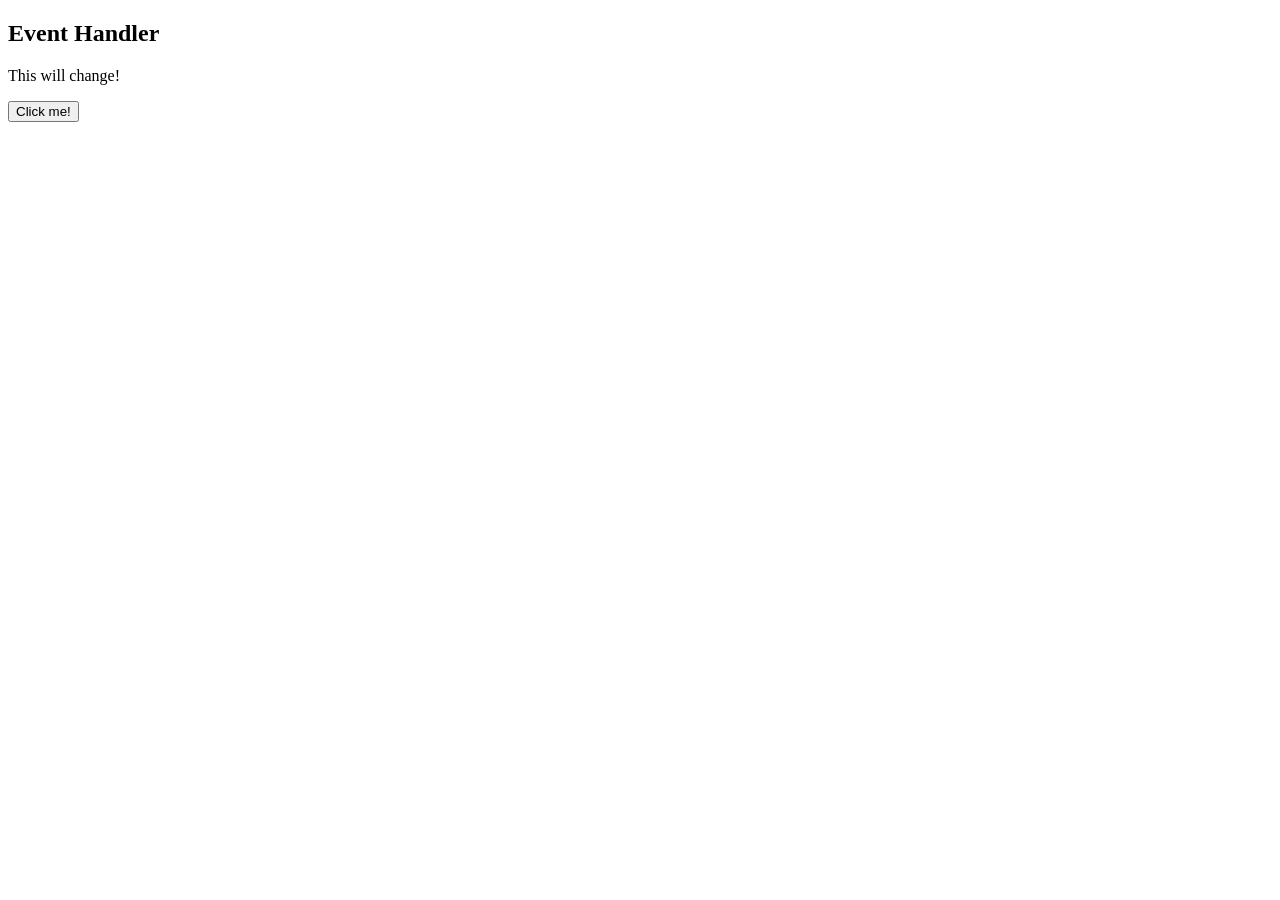
<file: part_a/ex_1.html>
<!DOCTYPE html>
<html lang="">
  <head>
    <meta charset="utf-8">
    <meta name="viewport" content="width=device-width, initial-scale=1.0">
    <link rel="stylesheet" href="part_a.css">
    <title>Assignment 2 - Ex1</title>
    <script>
        function changeIt(){
            const para = document.getElementById('change');
            para.innerHTML = "Paragraph changed!";
        }
    </script>
  </head>
  <body>
    <header></header>
    <main>
            <!-- Ex 1 -->
            <div id='ex1'>
            <h2>Event Handler</h2>
            <p id="change">This will change!</p>
            <button onclick="changeIt()">Click me!</button>
            </div> 
    </main>
    <footer></footer>
  </body>
</html>
</file>
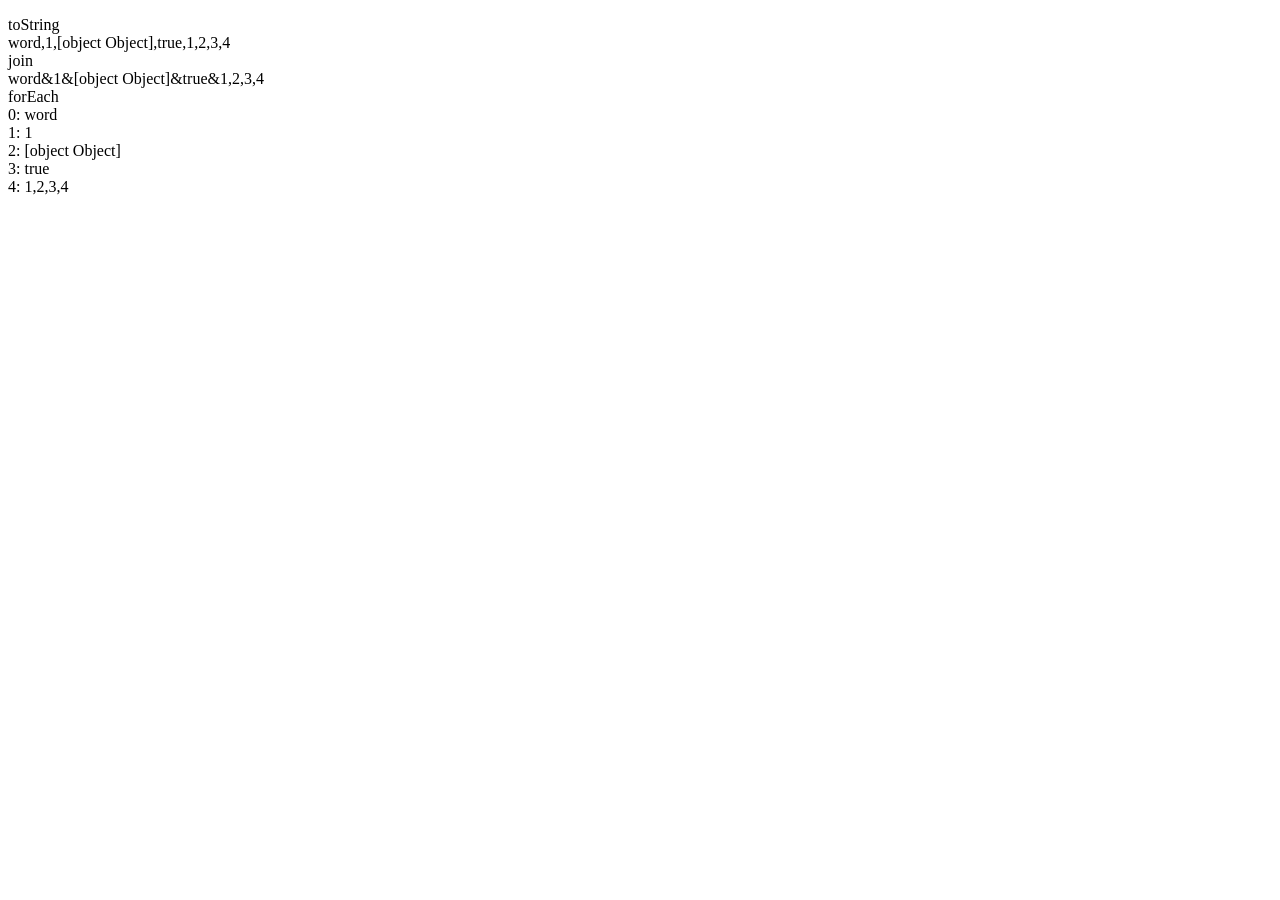
<file: part_a/ex_2.html>
<!DOCTYPE html>
<html lang="">
  <head>
    <meta charset="utf-8">
    <meta name="viewport" content="width=device-width, initial-scale=1.0">
    <link rel="stylesheet" href="part_a.css">
    <title>Assignment 2 - Ex2</title>
  </head>
  <body>
    <header>
    </header>
    <main>
            <!-- Ex 2 -->
            <div id='ex2'></div> 
    </main>
    <footer></footer>
  </body>
  <script src="part_a.js"></script>
  <script> 
      printEx2();
  </script>
</html>
</file>
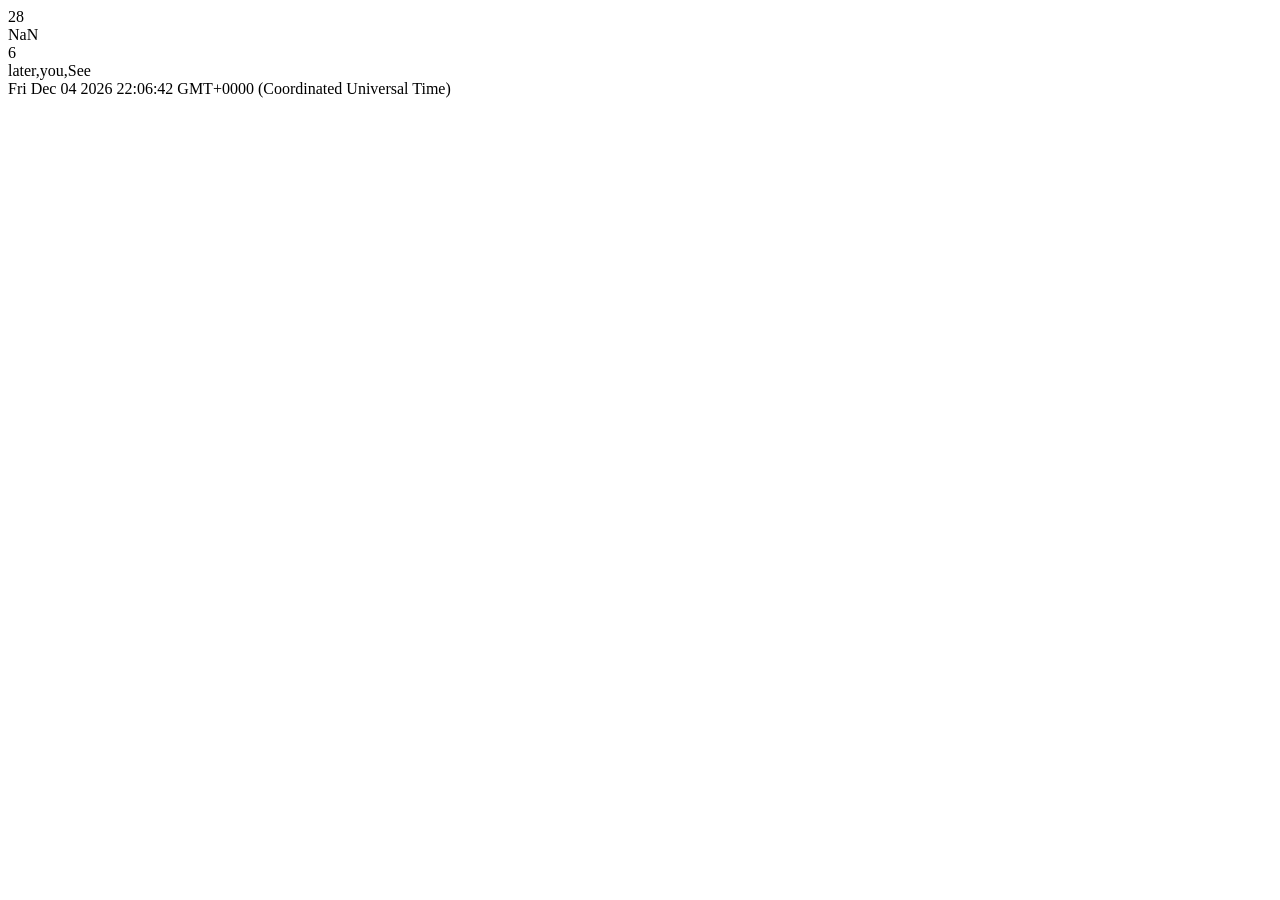
<file: part_a/ex_3.html>
<!DOCTYPE html>
<html lang="">
  <head>
    <meta charset="utf-8">
    <meta name="viewport" content="width=device-width, initial-scale=1.0">
    <link rel="stylesheet" href="part_a.css">
    <title>Assignment 2 - Ex3</title>
  </head>
  <body>
    <header></header>
            <!-- Ex 3 -->
            <div id='ex3'></div> 
    </main>
    <footer></footer>
  </body>
  <script src="part_a.js"></script>
  <script> 
      printEx3();
  </script>
</html>
</file>
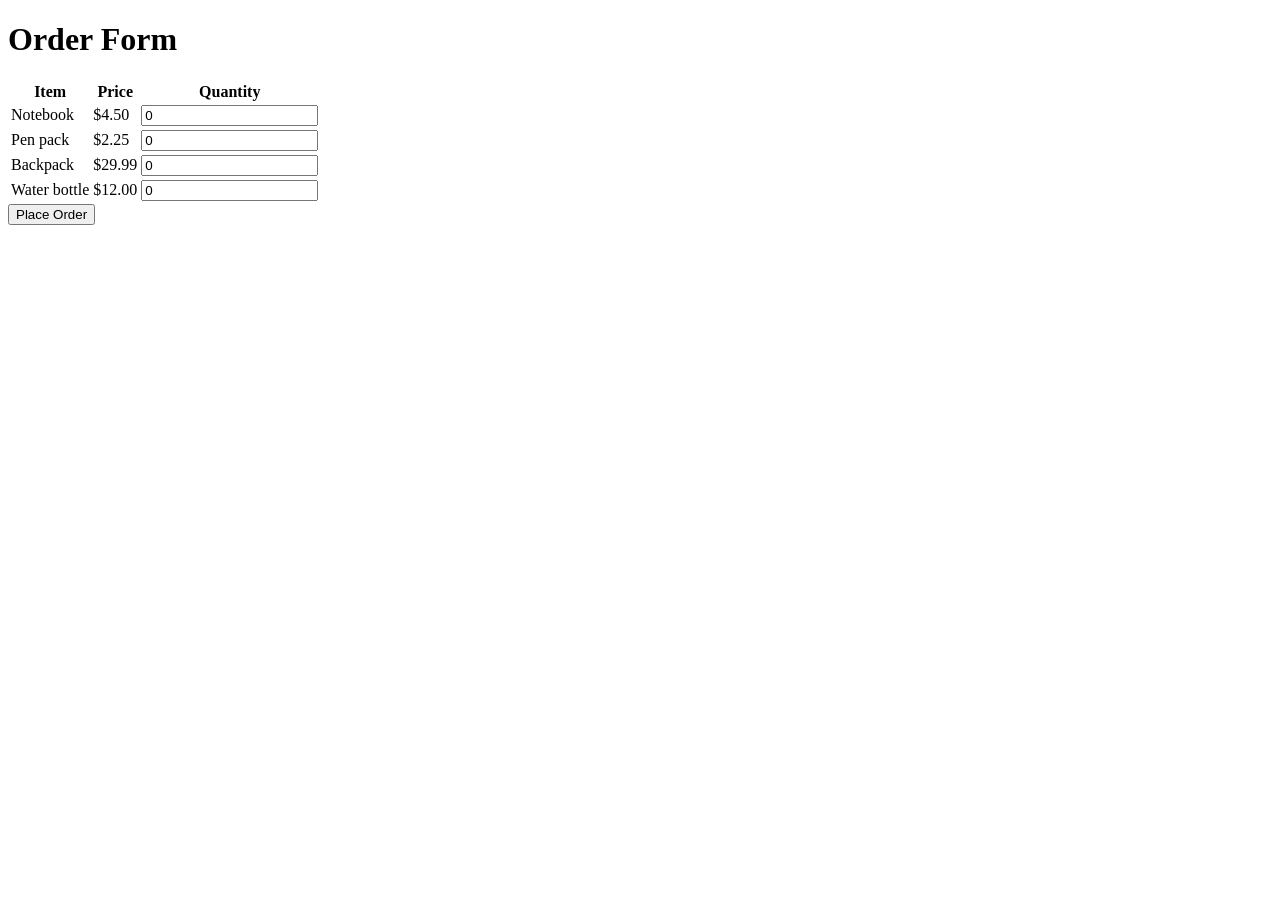
<file: part_a/ex_4.html>
<!DOCTYPE html>
<html lang="">
  <head>
    <meta charset="utf-8">
    <meta name="viewport" content="width=device-width, initial-scale=1.0">
    <link rel="stylesheet" href="part_a.css">
    <title>Assignment 2 - Ex4</title>
  </head>
  <body>
    <header></header>
    <main>
            <!-- Ex 4 -->
            <div id='ex4' >
             <h1>Order Form</h1>
 
              <form id="orderForm" novalidate>
                <table>
                  <thead>
                    <tr>
                      <th>Item</th>
                      <th>Price</th>
                      <th>Quantity</th>
                    </tr>
                  </thead>
                  <tbody>
                    <tr>
                      <td><label for="qty-notebook">Notebook</label></td>
                      <td>$4.50</td>
                      <td><input type="text" id="qty-notebook" name="notebook" value="0" data-name="Notebook" data-price="4.50"></td>
                    </tr>
                    <tr>
                      <td><label for="qty-pens">Pen pack</label></td>
                      <td>$2.25</td>
                      <td><input type="text" id="qty-pens" name="pens" value="0" data-name="Pen pack" data-price="2.25"></td>
                    </tr>
                    <tr>
                      <td><label for="qty-backpack">Backpack</label></td>
                      <td>$29.99</td>
                      <td><input type="text" id="qty-backpack" name="backpack" value="0" data-name="Backpack" data-price="29.99"></td>
                    </tr>
                    <tr>
                      <td><label for="qty-bottle">Water bottle</label></td>
                      <td>$12.00</td>
                      <td><input type="text" id="qty-bottle" name="bottle" value="0" data-name="Water bottle" data-price="12.00"></td>
                    </tr>
                  </tbody>
                </table>
             
                <button type="submit" id="placeOrder">Place Order</button>
              </form>
            </div> 
    </main>
    <footer></footer>
  </body>
  <script src="part_a.js"></script>
</html>
</file>
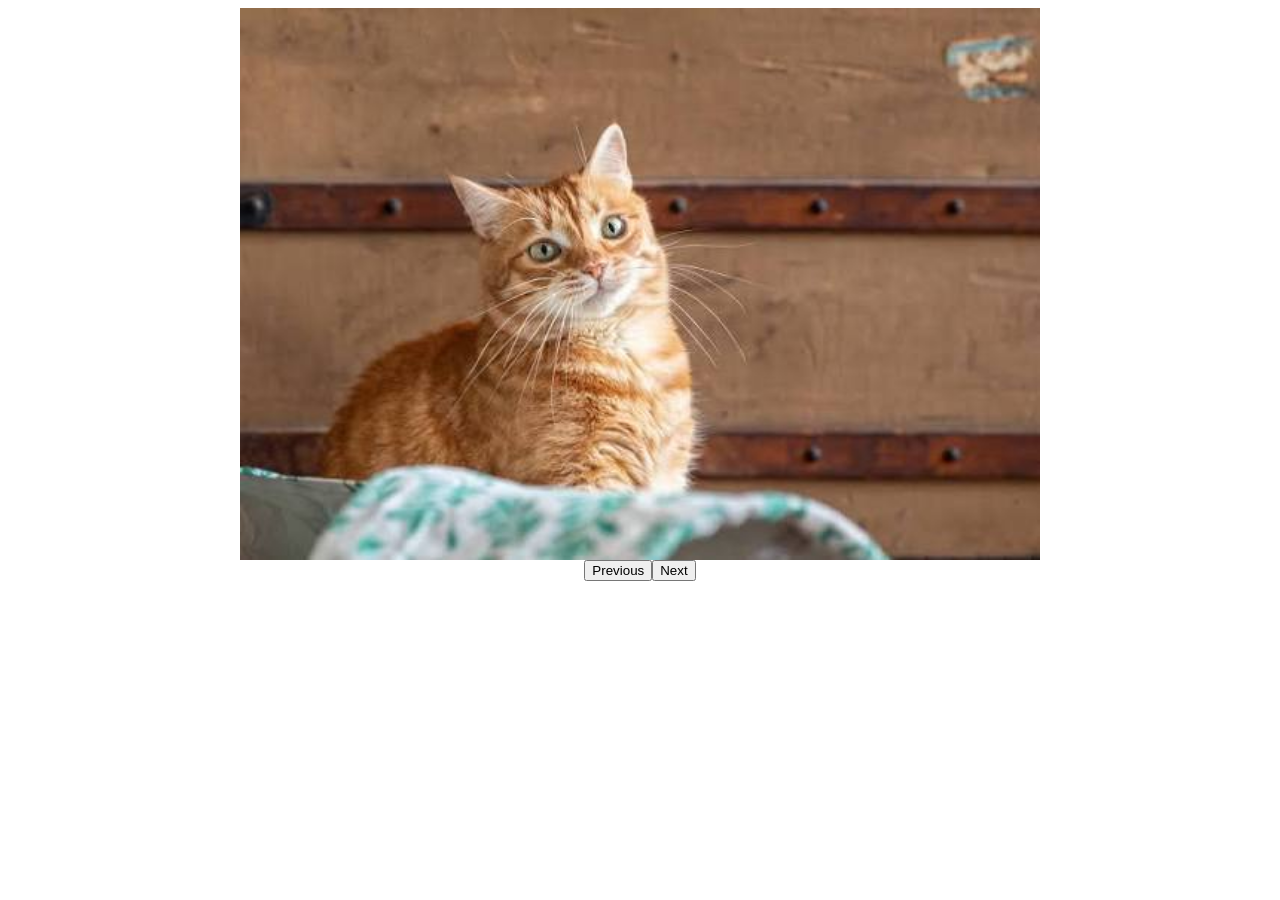
<file: part_a/ex_6.html>
<!DOCTYPE html>
<html lang="">
  <head>
    <meta charset="utf-8">
    <meta name="viewport" content="width=device-width, initial-scale=1.0">
    <link rel="stylesheet" href="part_a.css">
    <title>Assignment 2 - Ex6</title>
  </head>
  <body>
    <header></header>
    <main>
            <!-- Ex 6 -->
            <div id='ex6' class='slideshow'>
                <img id='slideshow' src='./1.jpeg' alt = "a picture of a cat" width=800px>
                <div class='slideshowButtons'>
                <button id='prev' onclick="slideShow()">Previous</button>
                <button id='next' onclick="slideShow()">Next</button>
                </div>
            </div> 
    </main>
    <footer></footer>
  </body>
  <script src="part_a.js"></script>
</html>
</file>
<file: part_a/part_a.css>
.slideshow {
    display: flex;
    flex-direction: column;
    align-items: center;
    justify-content: center;
}

.slideshowButtons {
    display: flex;
    align-items: center;
    justify-content: center;
}
</file>
